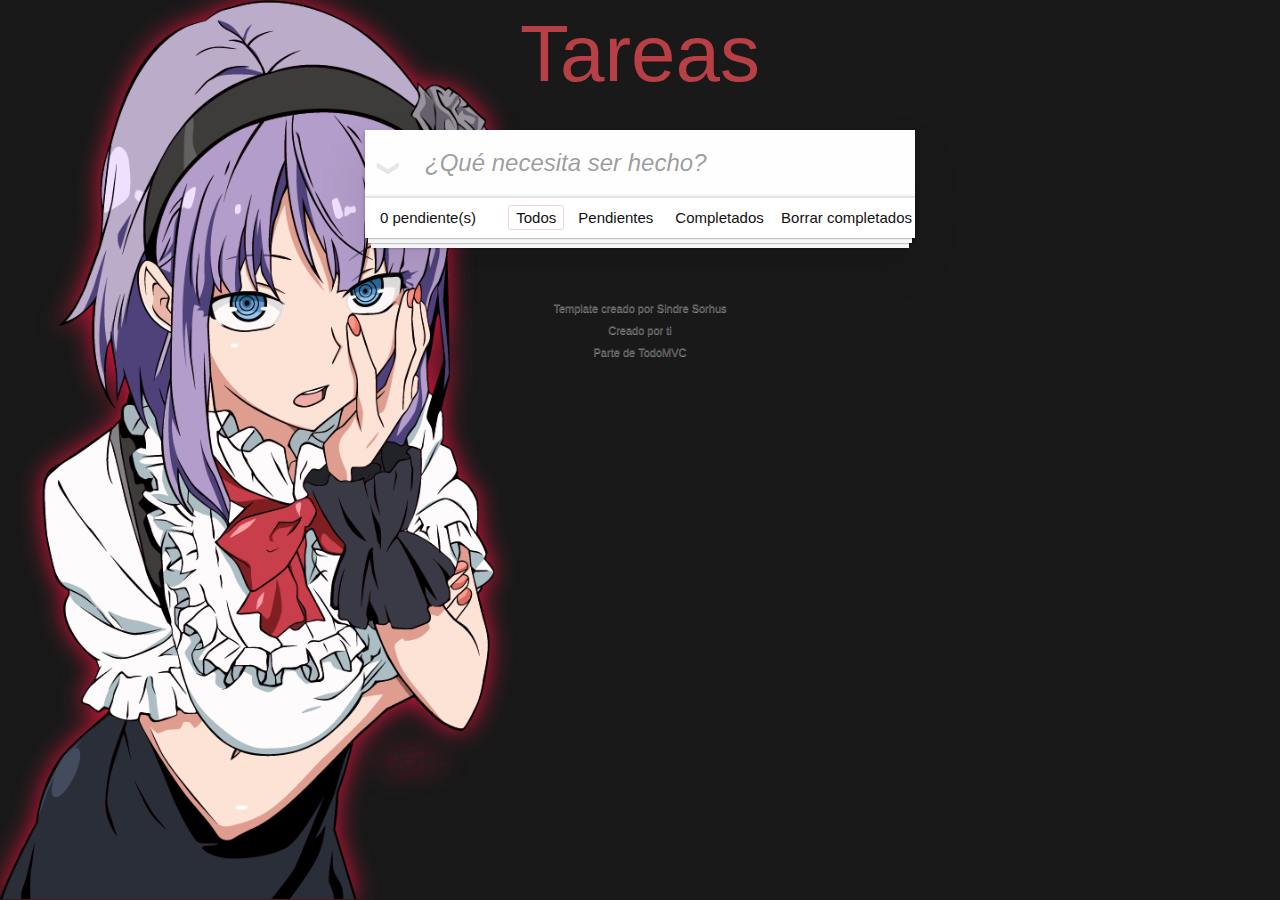
<file: docs/index.html>
<!doctype html><html lang="en"><head><meta charset="utf-8"><meta name="viewport" content="width=device-width,initial-scale=1"><title>Lista de tareas</title><link href="main.4a1e96ed7739eca89027.css" rel="stylesheet"></head><body><img src="./assets/hotaru.png" class="hotaru" alt="hotaru"><section class="todoapp"><header class="header"><h1>Tareas</h1><input class="new-todo" placeholder="¿Qué necesita ser hecho?" autofocus></header><section class="main"><input id="toggle-all" class="toggle-all" type="checkbox"> <label for="toggle-all">Mark all as complete</label><ul class="todo-list"></ul></section><footer class="footer"><span class="todo-count"><strong>0</strong> pendiente(s)</span><ul class="filters"><li><a class="selected filtro" href="#/">Todos</a></li><li><a class="filtro" href="#/active">Pendientes</a></li><li><a class="filtro" href="#/completed">Completados</a></li></ul><button class="clear-completed">Borrar completados</button></footer></section><footer class="info"><p>Template creado por <a href="http://sindresorhus.com">Sindre Sorhus</a></p><p>Creado por <a href="http://todomvc.com">ti</a></p><p>Parte de <a href="http://todomvc.com">TodoMVC</a></p></footer><script src="main.22228546074bfdd59a32.js"></script></body></html>
</file>
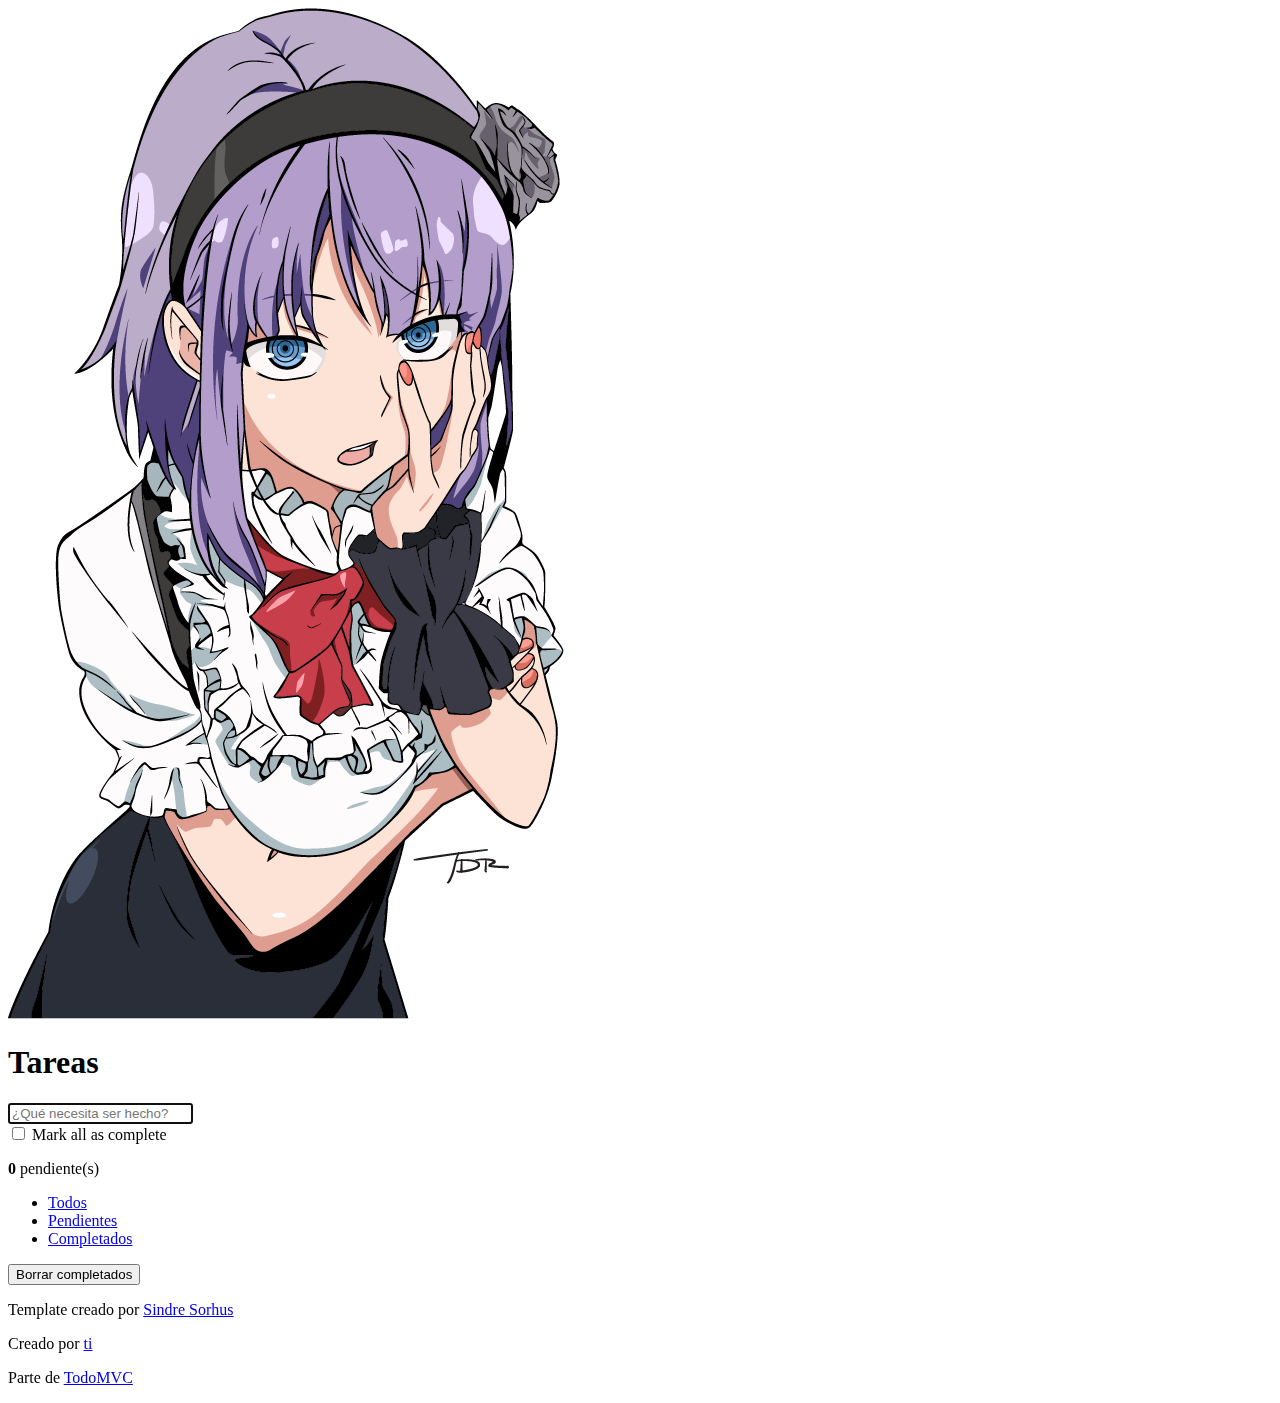
<file: src/index.html>
<!doctype html>
<html lang="en">
	<head>
		<meta charset="utf-8">
		<meta name="viewport" content="width=device-width, initial-scale=1">
		<title>Lista de tareas</title>
	</head>
	<body>
		<img src="./assets/hotaru.png" class="hotaru" alt="hotaru">
		
		<section class="todoapp">
			<header class="header">
				<h1>Tareas</h1>
				<input class="new-todo" placeholder="¿Qué necesita ser hecho?" autofocus>
			</header>
			<!-- This section should be hidden by default and shown when there are todos -->
			
			<section class="main">
				<input id="toggle-all" class="toggle-all" type="checkbox">
				<label for="toggle-all">Mark all as complete</label>
				<ul class="todo-list">
					<!-- These are here just to show the structure of the list items -->
					<!-- List items should get the class `editing` when editing and `completed` when marked as completed -->
					<!-- <li class="completed" data-id="abc">
						<div class="view">
							<input class="toggle" type="checkbox" checked>
							<label>Probar JavaScript</label>
							<button class="destroy"></button>
						</div>
						<input class="edit" value="Create a TodoMVC template">
					</li> -->
					<!-- <li>
						<div class="view">
							<input class="toggle" type="checkbox">
							<label>Comprar un unicornio</label>
							<button class="destroy"></button>
						</div>
						<input class="edit" value="Rule the web">
					</li> -->
				</ul>
			</section>
			<!-- This footer should hidden by default and shown when there are todos -->
			<footer class="footer">
				<!-- This should be `0 items left` by default -->
				<span class="todo-count"><strong>0</strong> pendiente(s)</span>
				<!-- Remove this if you don't implement routing -->
				<ul class="filters">
					<li>
						<a class="selected filtro" href="#/">Todos</a>
					</li>
					<li>
						<a class="filtro" href="#/active">Pendientes</a>
					</li>
					<li>
						<a class="filtro" href="#/completed">Completados</a>
					</li>
				</ul>
				<!-- Hidden if no completed items are left ↓ -->
				<button class="clear-completed">Borrar completados</button>
			</footer>
			
		</section>
		<footer class="info">

			<p>Template creado por <a href="http://sindresorhus.com">Sindre Sorhus</a></p>
			<!-- Change this out with your name and url ↓ -->
			<p>Creado por <a href="http://todomvc.com">ti</a></p>
			<p>Parte de <a href="http://todomvc.com">TodoMVC</a></p>
		</footer>
        
        
	</body>
</html>
</file>
<file: docs/main.4a1e96ed7739eca89027.css>
body,button,html{margin:0;padding:0}button{border:0;background:none;font-size:100%;vertical-align:baseline;font-family:inherit;font-weight:inherit;color:inherit;-webkit-appearance:none;appearance:none;-webkit-font-smoothing:antialiased}body,button{-moz-osx-font-smoothing:grayscale}body{font:14px Helvetica Neue,Helvetica,Arial,sans-serif;line-height:1.4em;background:#191919;color:#111;min-width:230px;max-width:550px;margin:0 auto;-webkit-font-smoothing:antialiased;font-weight:300}:focus{outline:0}.hidden{display:none}.todoapp{background:#fff;margin:130px 0 40px;position:relative;box-shadow:0 2px 4px 0 rgba(0,0,0,.2),0 25px 50px 0 rgba(0,0,0,.1)}.todoapp input::-webkit-input-placeholder{font-style:italic;font-weight:300;color:rgba(0,0,0,.4)}.todoapp input::-moz-placeholder{font-style:italic;font-weight:300;color:rgba(0,0,0,.4)}.todoapp input::input-placeholder{font-style:italic;font-weight:300;color:rgba(0,0,0,.4)}.todoapp h1{position:absolute;top:-140px;width:100%;font-size:80px;font-weight:200;text-align:center;color:#b83f45;-webkit-text-rendering:optimizeLegibility;-moz-text-rendering:optimizeLegibility;text-rendering:optimizeLegibility}.edit,.new-todo{position:relative;margin:0;width:100%;font-size:24px;font-family:inherit;font-weight:inherit;line-height:1.4em;color:inherit;padding:6px;border:1px solid #999;box-shadow:inset 0 -1px 5px 0 rgba(0,0,0,.2);box-sizing:border-box;-webkit-font-smoothing:antialiased;-moz-osx-font-smoothing:grayscale}.new-todo{padding:16px 16px 16px 60px;border:none;background:rgba(0,0,0,.003);box-shadow:inset 0 -2px 1px rgba(0,0,0,.03)}.main{position:relative;z-index:2;border-top:1px solid #e6e6e6}.toggle-all{width:1px;height:1px;border:none;opacity:0;position:absolute;right:100%;bottom:100%}.toggle-all+label{width:60px;height:34px;font-size:0;position:absolute;top:-52px;left:-13px;-webkit-transform:rotate(90deg);transform:rotate(90deg)}.toggle-all+label:before{content:"❯";font-size:22px;color:#e6e6e6;padding:10px 27px}.toggle-all:checked+label:before{color:#737373}.todo-list{margin:0;padding:0;list-style:none}.todo-list li{position:relative;font-size:24px;border-bottom:1px solid #ededed}.todo-list li:last-child{border-bottom:none}.todo-list li.editing{border-bottom:none;padding:0}.todo-list li.editing .edit{display:block;width:calc(100% - 43px);padding:12px 16px;margin:0 0 0 43px}.todo-list li.editing .view{display:none}.todo-list li .toggle{text-align:center;width:40px;height:auto;position:absolute;top:0;bottom:0;margin:auto 0;border:none;-webkit-appearance:none;appearance:none;opacity:0}.todo-list li .toggle+label{background-image:url("data:image/svg+xml;utf8,%3Csvg%20xmlns%3D%22http%3A//www.w3.org/2000/svg%22%20width%3D%2240%22%20height%3D%2240%22%20viewBox%3D%22-10%20-18%20100%20135%22%3E%3Ccircle%20cx%3D%2250%22%20cy%3D%2250%22%20r%3D%2250%22%20fill%3D%22none%22%20stroke%3D%22%23ededed%22%20stroke-width%3D%223%22/%3E%3C/svg%3E");background-repeat:no-repeat;background-position:0}.todo-list li .toggle:checked+label{background-image:url("data:image/svg+xml;utf8,%3Csvg%20xmlns%3D%22http%3A//www.w3.org/2000/svg%22%20width%3D%2240%22%20height%3D%2240%22%20viewBox%3D%22-10%20-18%20100%20135%22%3E%3Ccircle%20cx%3D%2250%22%20cy%3D%2250%22%20r%3D%2250%22%20fill%3D%22none%22%20stroke%3D%22%23bddad5%22%20stroke-width%3D%223%22/%3E%3Cpath%20fill%3D%22%235dc2af%22%20d%3D%22M72%2025L42%2071%2027%2056l-4%204%2020%2020%2034-52z%22/%3E%3C/svg%3E")}.todo-list li label{word-break:break-all;padding:15px 15px 15px 60px;display:block;line-height:1.2;transition:color .4s;font-weight:400;color:#4d4d4d}.todo-list li.completed label{color:#cdcdcd;text-decoration:line-through}.todo-list li .destroy{display:none;position:absolute;top:0;right:10px;bottom:0;width:40px;height:40px;font-size:30px;color:#cc9a9a;margin:auto 0 11px;transition:color .2s ease-out}.todo-list li .destroy:hover{color:#af5b5e}.todo-list li .destroy:after{content:"×"}.todo-list li:hover .destroy{display:block}.todo-list li .edit{display:none}.todo-list li.editing:last-child{margin-bottom:-1px}.footer{padding:10px 15px;height:20px;text-align:center;font-size:15px;border-top:1px solid #e6e6e6}.footer:before{content:"";position:absolute;right:0;bottom:0;left:0;height:50px;overflow:hidden;box-shadow:0 1px 1px rgba(0,0,0,.2),0 8px 0 -3px #f6f6f6,0 9px 1px -3px rgba(0,0,0,.2),0 16px 0 -6px #f6f6f6,0 17px 2px -6px rgba(0,0,0,.2)}.todo-count{float:left;text-align:left}.todo-count strong{font-weight:300}.filters{margin:0;padding:0;list-style:none;position:absolute;right:0;left:0}.filters li{display:inline}.filters li a{color:inherit;margin:3px;padding:3px 7px;text-decoration:none;border:1px solid transparent;border-radius:3px}.filters li a:hover{border-color:rgba(175,47,47,.1)}.filters li a.selected{border-color:rgba(175,47,47,.2)}.clear-completed,html .clear-completed:active{float:right;position:relative;line-height:20px;text-decoration:none;cursor:pointer;left:12px}.clear-completed:hover{text-decoration:underline}.info{margin:65px auto 0;color:#4d4d4d;font-size:11px;text-shadow:0 1px 0 hsla(0,0%,100%,.5);text-align:center}.info p{line-height:1}.info a{color:inherit;text-decoration:none;font-weight:400}.info a:hover{text-decoration:underline}@media screen and (-webkit-min-device-pixel-ratio:0){.todo-list li .toggle,.toggle-all{background:none}.todo-list li .toggle{height:40px}}@media (max-width:430px){.footer{height:50px}.filters{bottom:10px}}hr{margin:20px 0;border:0;border-top:1px dashed #c5c5c5;border-bottom:1px dashed #f7f7f7}.learn a{font-weight:400;text-decoration:none;color:#b83f45}.learn a:hover{text-decoration:underline;color:#787e7e}.learn h3,.learn h4,.learn h5{margin:10px 0;font-weight:500;line-height:1.2;color:#000}.learn h3{font-size:24px}.learn h4{font-size:18px}.learn h5{margin-bottom:0;font-size:14px}.learn ul{padding:0;margin:0 0 30px 25px}.learn li{line-height:20px}.learn p{font-size:15px;font-weight:300;line-height:1.3;margin-top:0;margin-bottom:0}#issue-count{display:none}.quote{border:none;margin:20px 0 60px}.quote p{font-style:italic}.quote p:before{content:"“";top:-20px;left:3px}.quote p:after,.quote p:before{font-size:50px;opacity:.15;position:absolute}.quote p:after{content:"”";bottom:-42px;right:3px}.quote footer{position:absolute;bottom:-40px;right:0}.quote footer img{border-radius:3px}.quote footer a{margin-left:5px;vertical-align:middle}.speech-bubble{position:relative;padding:10px;background:rgba(0,0,0,.04);border-radius:5px}.speech-bubble:after{content:"";position:absolute;top:100%;right:30px;border:13px solid transparent;border-top-color:rgba(0,0,0,.04)}.learn-bar>.learn{position:absolute;width:272px;top:8px;left:-300px;padding:10px;border-radius:5px;background-color:hsla(0,0%,100%,.6);transition-property:left;transition-duration:.5s}.hotaru{position:absolute;max-height:100%;top:0;left:0}.hotaru:hover{filter:drop-shadow(0 0 .75rem crimson)}@media (min-width:899px){.learn-bar{width:auto;padding-left:300px}.learn-bar>.learn{left:8px}}
</file>
